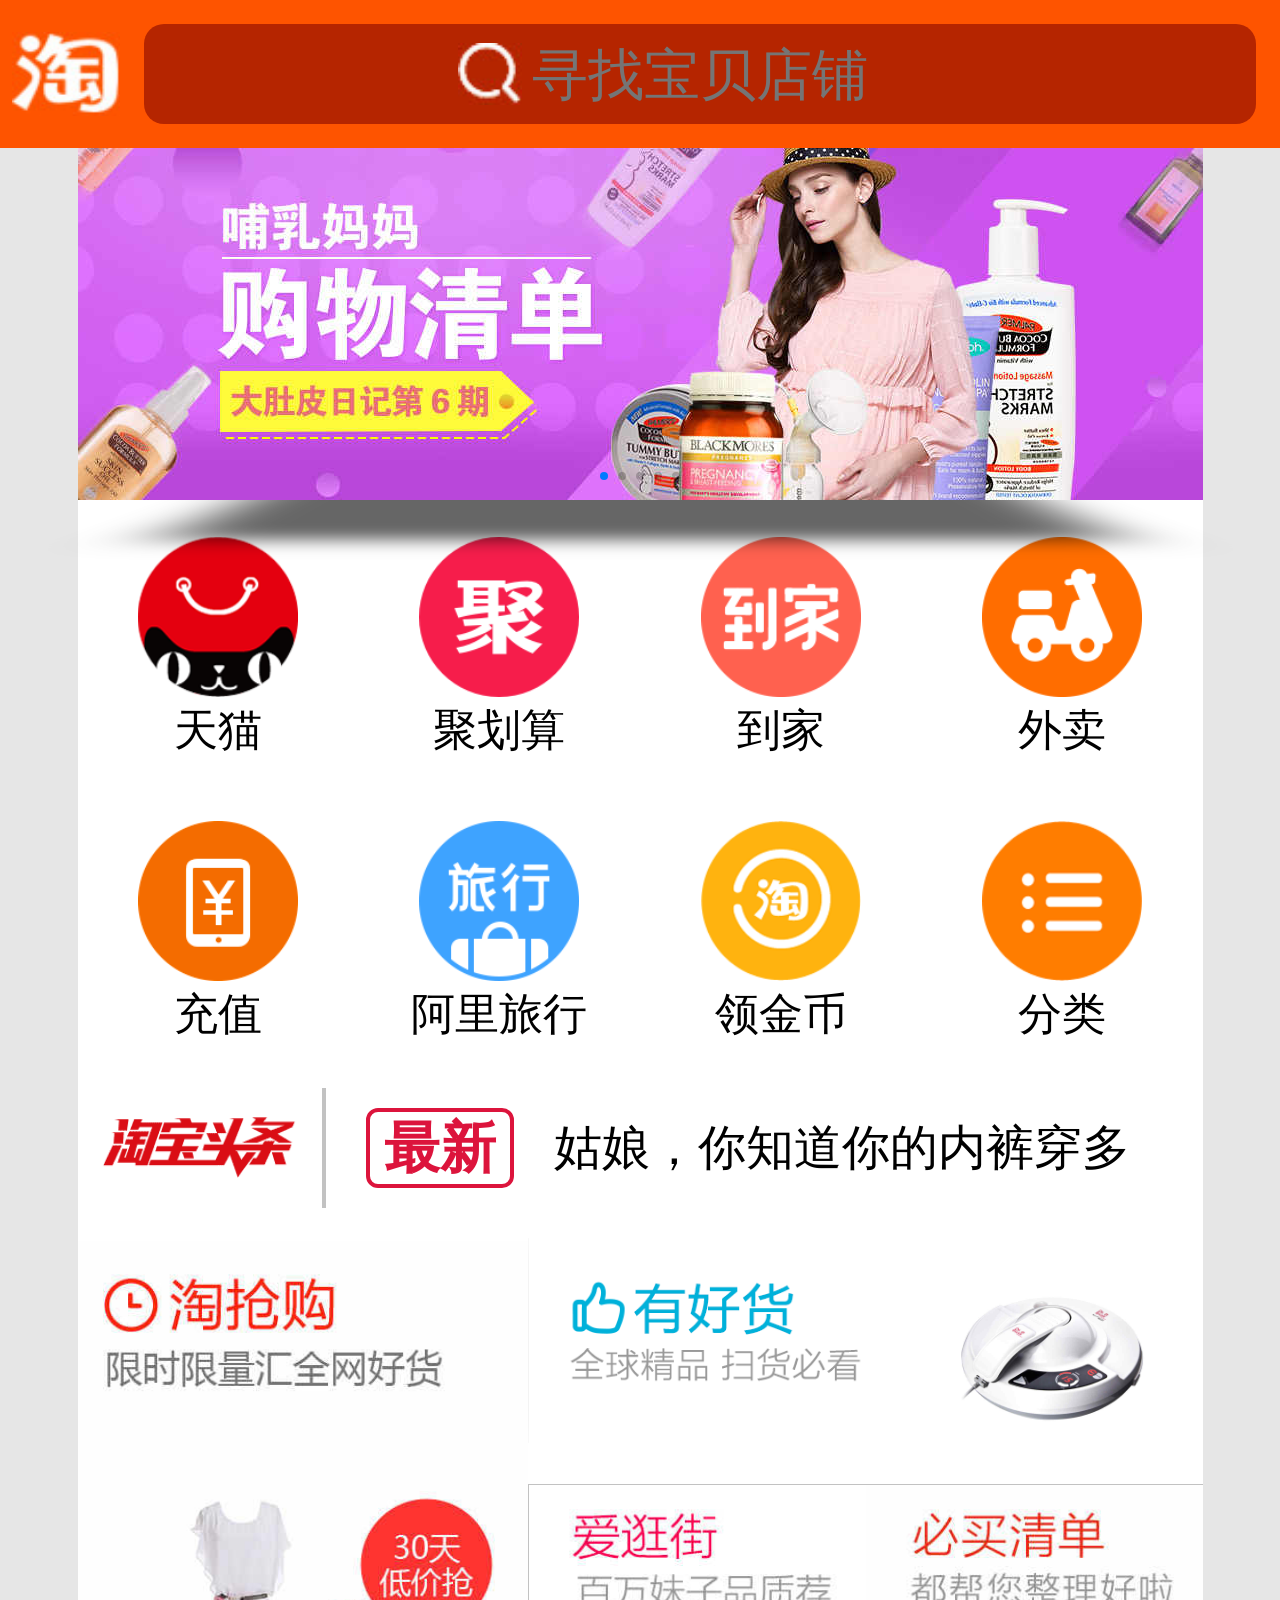
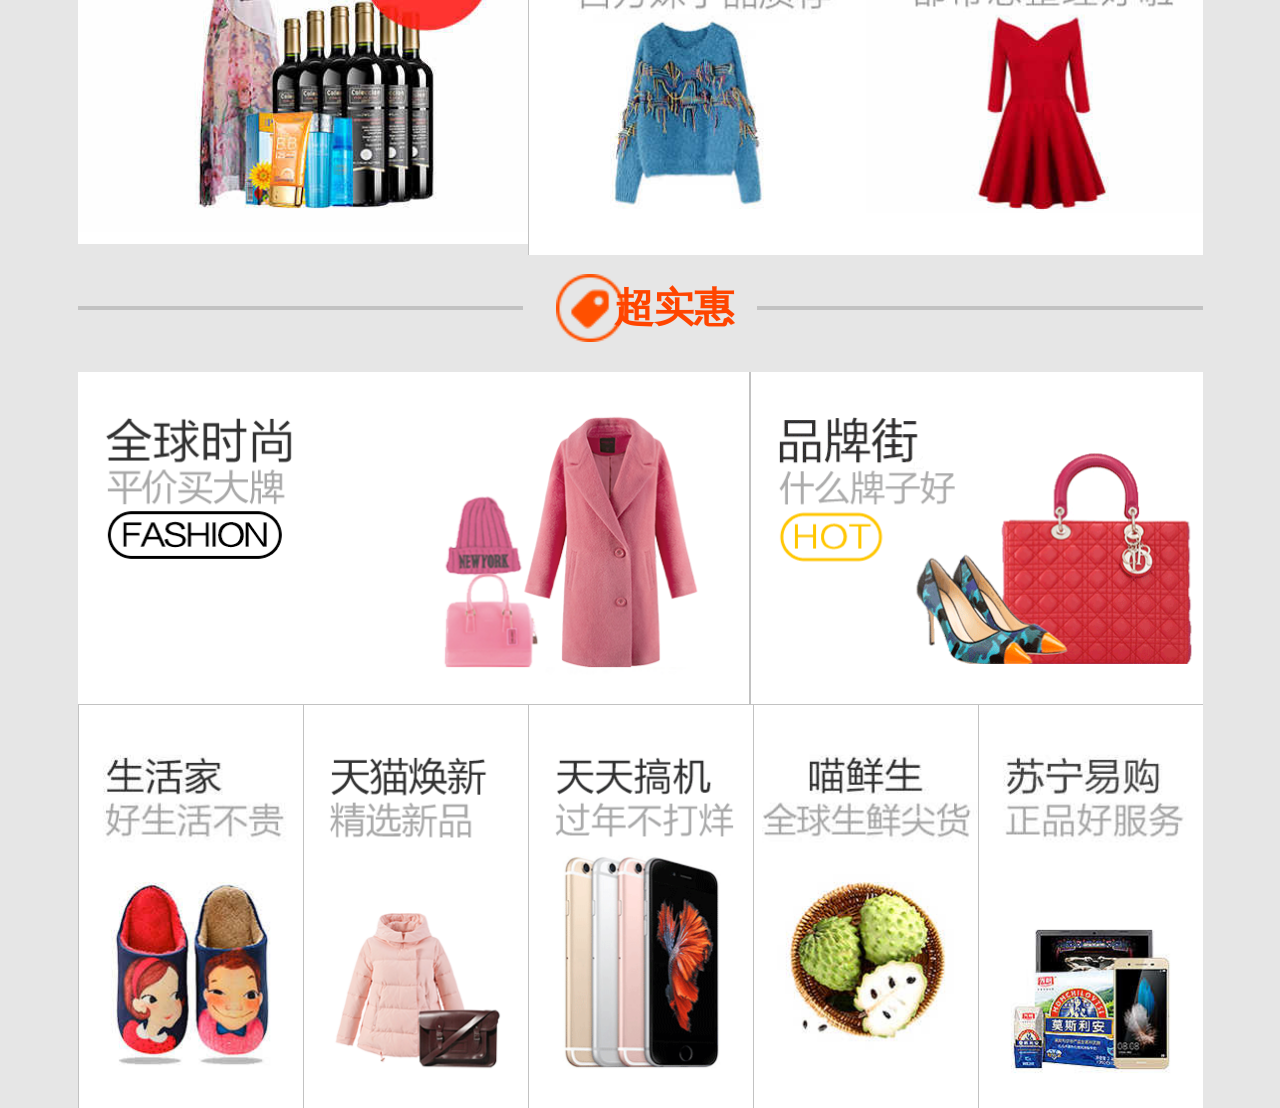
<file: rem淘宝/index.html>
<!DOCTYPE html>
<html lang="en">
<head>
    <meta charset="UTF-8">
    <meta content="width=device-width,initial-scale=0,minimum-scale=1.0,maximum-scale=1.0,user-scalable=true">
    <title>淘宝手机端</title>
    <script>
        new function () {
            document.documentElement.style.fontSize = innerWidth / 32 + "px";
            window.addEventListener("resize", function () {
                document.documentElement.style.fontSize = innerWidth / 32 + "px";
            }, false)
        };
    </script>
    <link rel="stylesheet" href="css/taobao.css">
    <link rel="stylesheet" href="lib/swiper-3.3.1.min.css">
    <script src="lib/jquery-3.0.0.js"></script>
    <script src="lib/swiper-3.3.1.min.js"></script>
    <script src="myApp/taobao_lunbo.js"></script>
</head>
<body>
<div id="main_body">
    <header class="header">
        <input type="text" class="search" placeholder="寻找宝贝店铺"/>
    </header>
    <div class="banner swiper-container " >
        <ul class="swiper-wrapper">
            <li class="swiper-slide" >
                <img src="img/TB_lunbo_gouwuqing_KVXXXXXuXFXXXXXXXXXX-1125-352.jpg_q50.jpg" alt="">
            </li>
            <li class="swiper-slide">
                <img src="img/TB_lunbo_chuyin_2KVXXXXcXXFXXXXXXXXXX-1125-352.jpg_q50.jpg" alt="">
            </li>
            <li class="swiper-slide">
                <img src="img/TB_lunbo_liangxieXXXXXcUXpXXXXXXXXXX_5-0-yamato.jpg_q50.jpg" alt="">
            </li>
            <li class="swiper-slide">
                <img src="img/TB10B.XKVXXXXXiXpXXXXXXXXXX-1125-353.jpg_q50.jpg" alt="">
            </li>
            <li class="swiper-slide">
                <img src="img/TB_lunbo_02_aYXFXXXXXXXXXX-1125-352.jpg_q50.jpg" alt="">
            </li>
        </ul>
        <div class="swiper-pagination"></div>
    </div>
<nav class="nav">
    <ul>
        <li><a>天猫</a></li>
        <li><a >聚划算</a></li>
        <li><a >到家</a></li>
        <li><a >外卖</a></li>
    </ul>
    <ul>
        <li><a >充值</a></li>
        <li><a >阿里旅行</a></li>
        <li><a >领金币</a></li>
        <li><a >分类</a></li>
    </ul>
</nav>
  <aside class="tb_header_01">
      <p><img src="img/TBheaderXXXXXbxapXXdFmWHFXX-207-60.png" alt=""></p>
      <p><span>最新</span><span>姑娘，你知道你的内裤穿多</span></p>
  </aside>
    <div class="tqg_01">
        <div class="tqg_left"></div>
        <div class="tqg_right">
            <div class="tqg_right_top">
                <div></div>
                <div></div>
            </div>
            <div class="tqg_right_down">
                <div class="tqg_right_down_left"></div>
                <div class="tqg_right_down_right"></div>
            </div>
        </div>
    </div>
  <div class="chao_si_hui">
    <p></p>
    <p><b>超实惠</b></p>
    <p></p>
    </div>
    <div class="hao_pin_zi">
        <div class="hpz_top">
            <div></div>
            <div></div> 
        </div>
        <div class="hpz_down">
            <div></div>
            <div></div>
            <div></div>
            <div></div>
            <div></div>
        </div>
    </div>

</div>
</body>
</html>
</file>
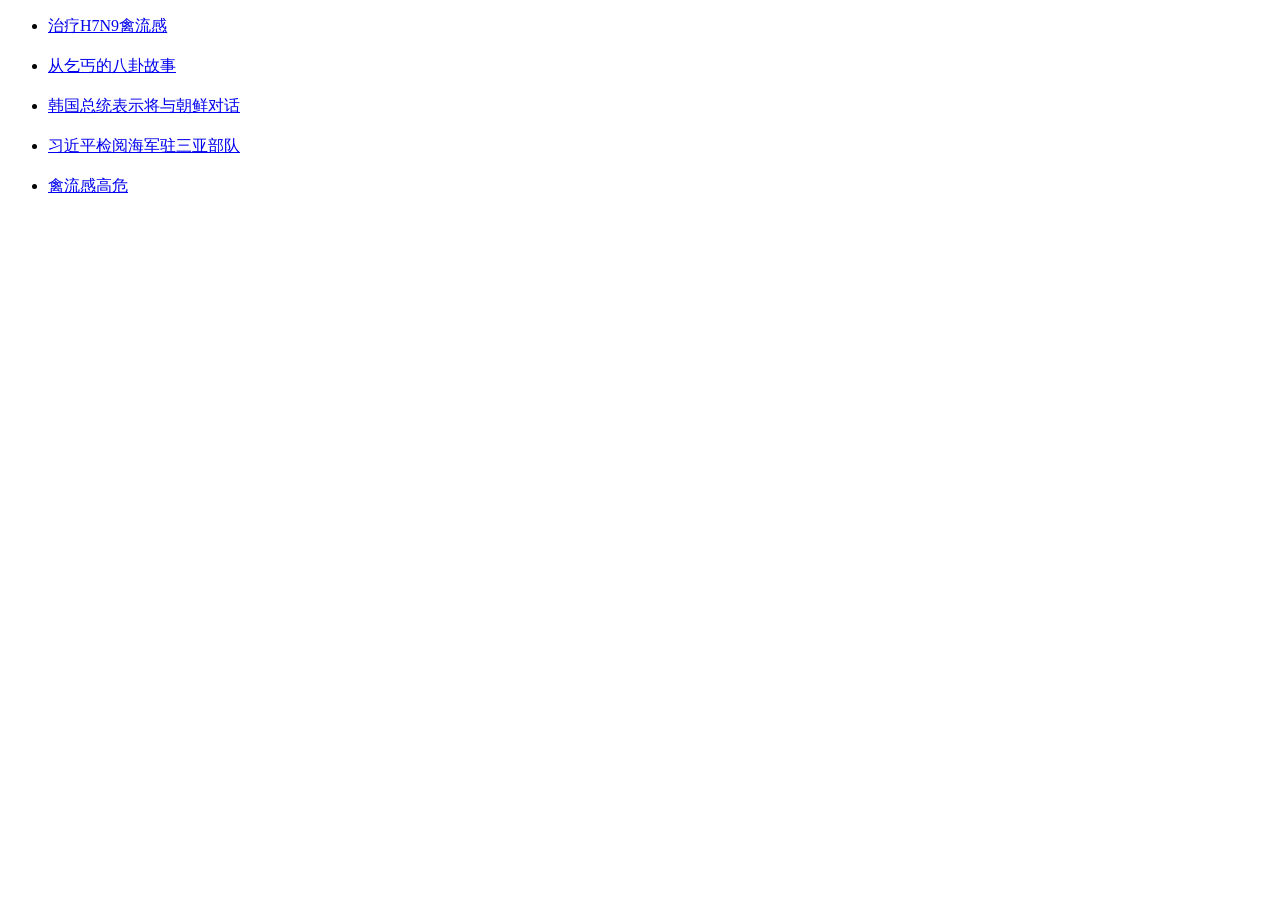
<file: aaaa/jquery/demo1/index.html>
<!DOCTYPE html>
<html lang="en">
<head>
    <meta charset="UTF-8">
    <title></title>
    <script src="../js/jquery-3.0.0.min.js"></script>
    <style>
        #ul li{
            width: 200px;
            height: 30px;
            margin-bottom: 10px;
        }
        #div{
            width: 200px;
            height: 20px;
            font-size: 14px;
            background-color: yellow;
            border: 1px solid gray;
        }
    </style>
</head>
<body>
<ul id="ul">
    <li><a href="#">治疗H7N9禽流感</a></li>
    <li><a href="#">从乞丐的八卦故事</a></li>
    <li><a href="#">韩国总统表示将与朝鲜对话</a></li>
    <li><a href="#">习近平检阅海军驻三亚部队</a></li>
    <li><a href="#">禽流感高危</a></li>
</ul>

<script>
    var disX = 0;
    var disY = 0;
    var text;
    $("a").each(function(index,elem){

        $(this).on({
            'mouseover':function(ev){
                textDiv = $("<div id='div' style='position: absolute'></div>");
                $(this).parent().append(textDiv)
                disX = ev.pageX-$(textDiv).offset().left;
                disY = ev.pageY-$(textDiv).offset().top;
            },
            'mousemove':function(ev){
                text = $(elem).html()
                $(textDiv).css({'left':ev.pageX,'top':ev.pageY-disY})
                        .html(text)
            },
            'mouseout':function(){
                textDiv.css("display","none")
            }
        })
    })
</script>
</body>
</html>
</file>
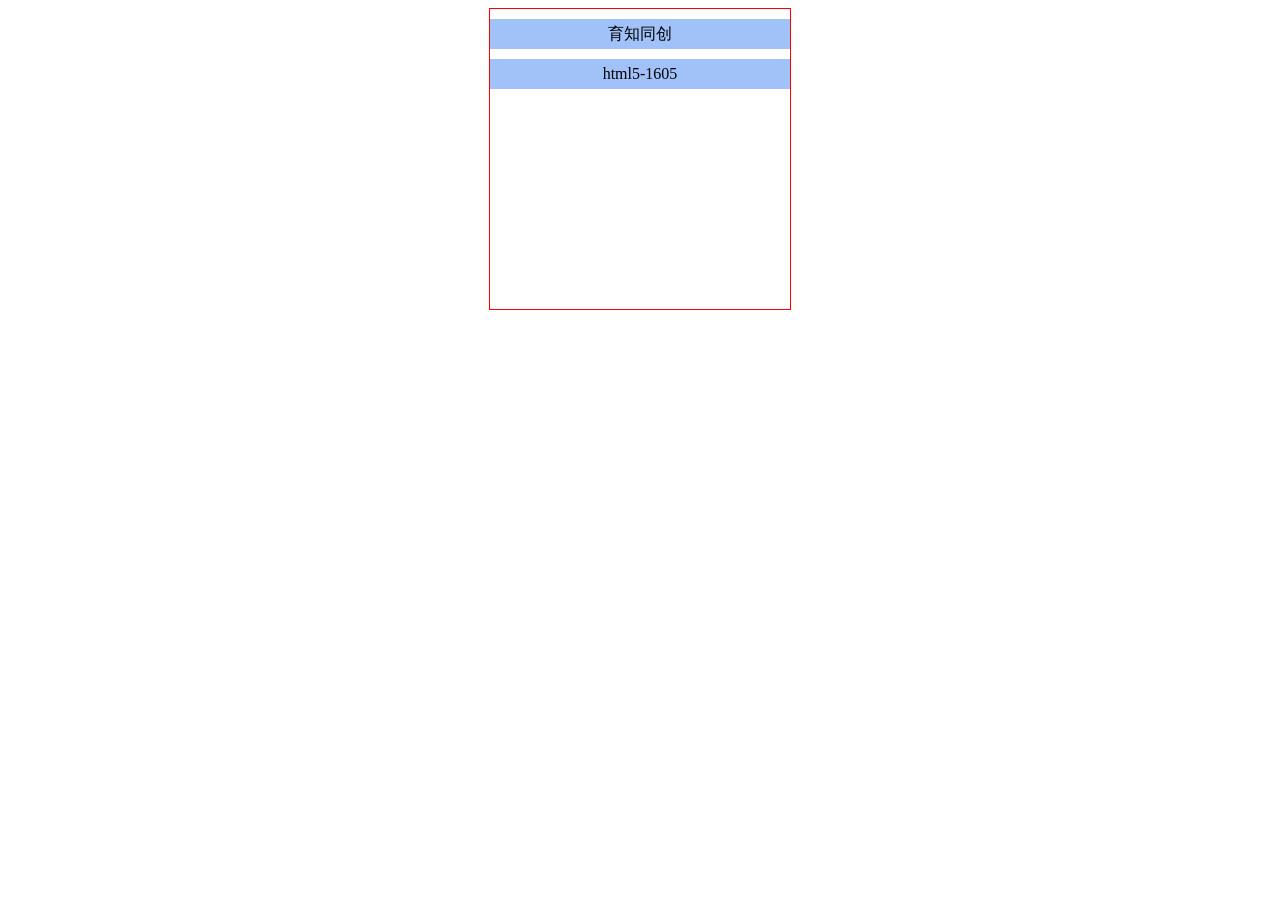
<file: aaaa/jquery/demo/index5.html>
<!DOCTYPE html>
<html lang="en">
<head>
    <meta charset="UTF-8">
    <title></title>
    <style>
        #box{
            width: 300px;
            height: 300px;
            border: 1px solid red;
            margin: 0 auto;
        }
        ul{
            margin: 0;
            padding: 0;
            list-style: none;

        }
        ul li{
            width: 300px;
            height: 30px;
            line-height: 30px;
            text-align: center;
            margin-top: 10px;
            background-color: #A0C2F9;
        }
    </style>
</head>
<body>
  <div id="box">
      <ul>
          <li>育知同创</li>
          <li>html5-1605</li>
      </ul>
  </div>
</body>
</html>
</file>
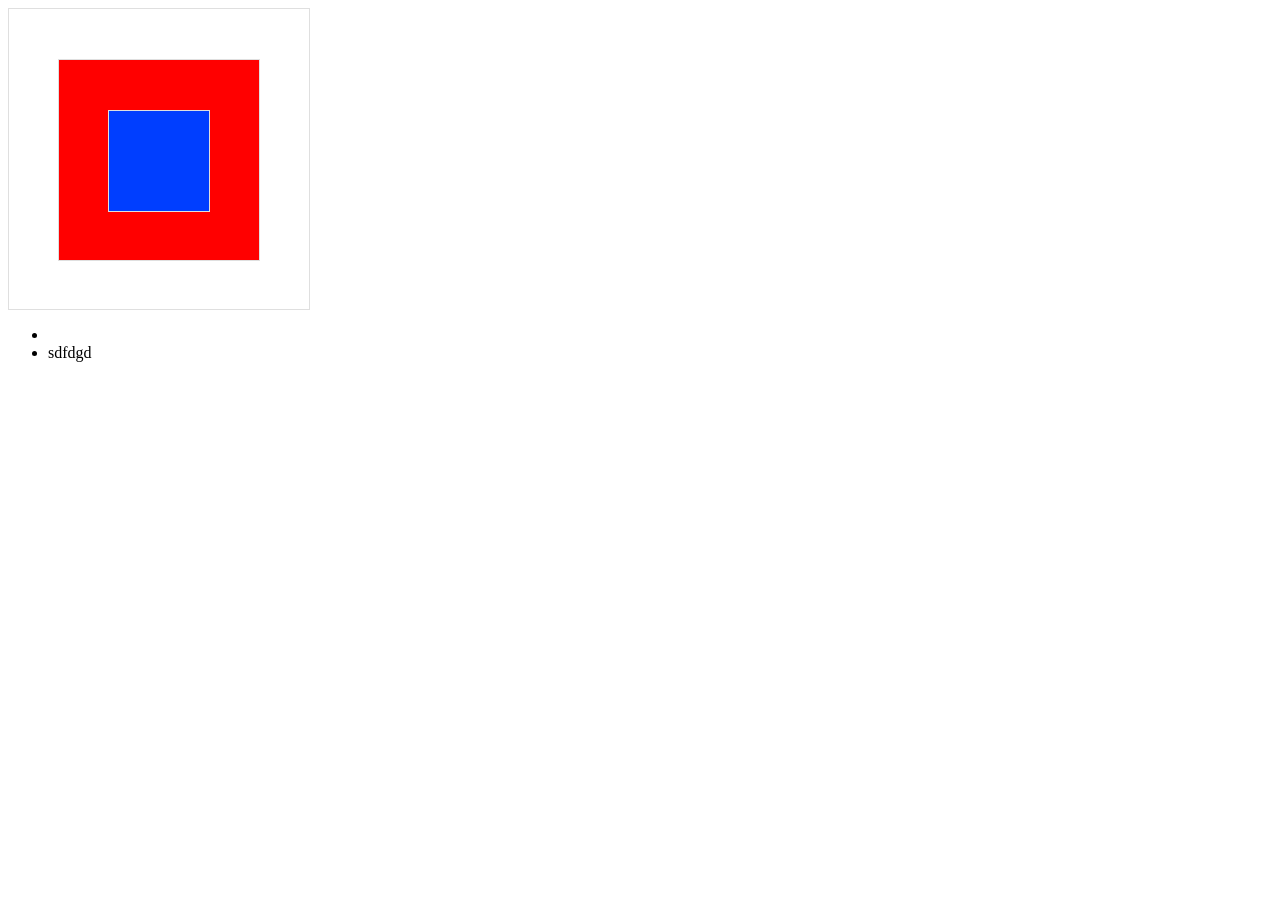
<file: aaaa/jquery/demo/index8.html>
<!DOCTYPE html>
<html lang="en">
<head>
    <meta charset="UTF-8">
    <title></title>
    <script type="text/javascript" src="../js/jquery-3.0.0.min.js"></script>

    <style>
        #box{
            width: 300px;
            height: 300px;
            border: 1px solid #dfdfdf;
        }
        #tc{
            width: 200px;
            height: 200px;
            border: 1px solid #dfdfdf;
            margin: 0 auto;
            margin-top: 50px;
        }
        #div{
            width: 100px;
            height: 100px;
            border: 1px solid #dfdfdf;
            margin: 0 auto;
            margin-top: 50px;
            background-color: #003eff;
        }
    </style>
</head>
<body>
  <div id="box">
      <div id="tc">
          <div id="div"></div>
      </div>
  </div>

  <ul>
      <li>sajfdsk</li>
      <li>dsfdf</li>
      <li>sdfdgd</li>

  </ul>
<script>

    var dv = $("#box","#tc")
    console.log(dv)
    $("#div").closest("#tc").css("background","red")
   $("li:first").empty();
//   $("li:eq(1)").remove();
    $("li:eq(1)").detach();

</script>
</body>
</html>
</file>
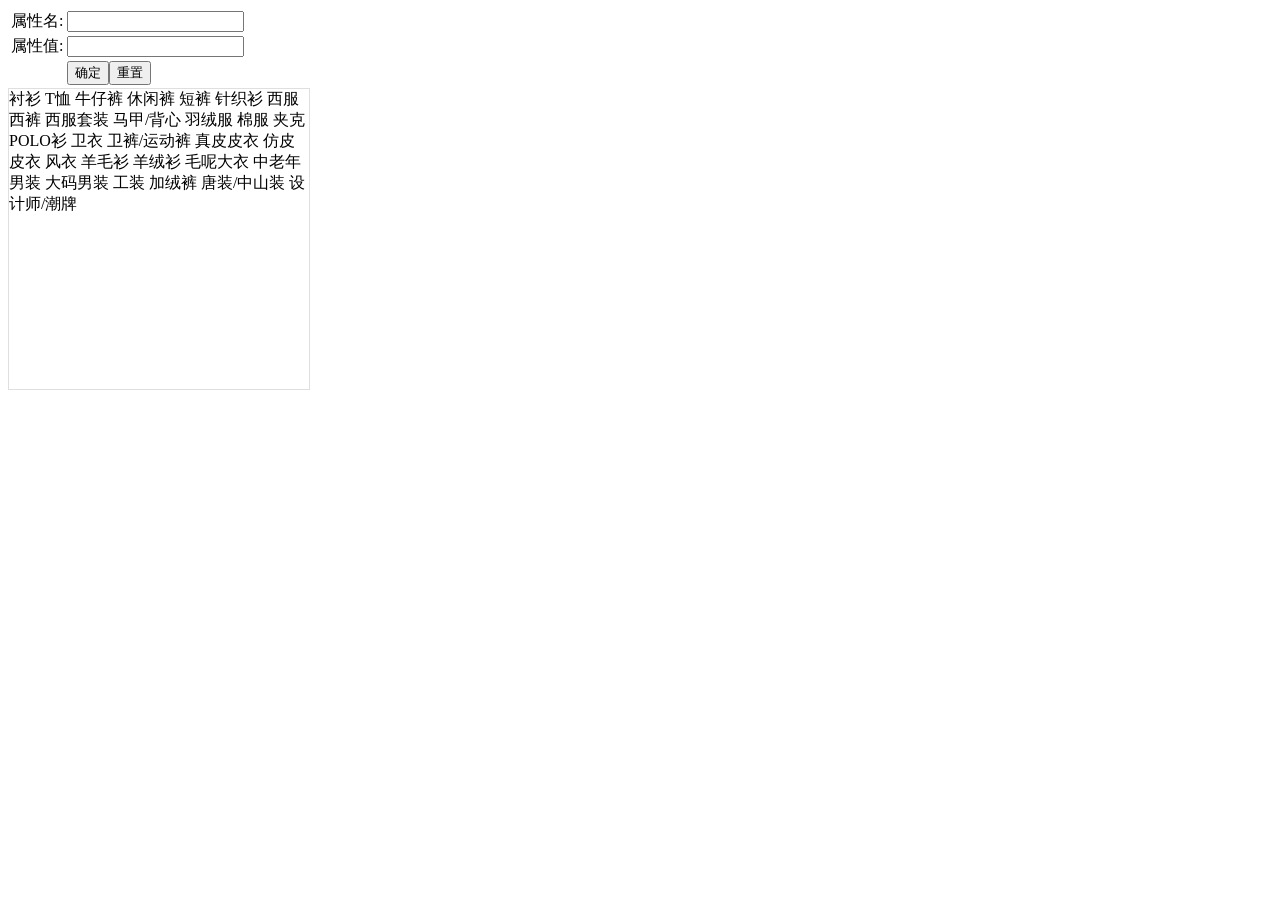
<file: aaaa/jquery/demo1/index1.html>
<!DOCTYPE html>
<html lang="en">
<head>
    <meta charset="UTF-8">
    <title></title>
    <script src="../js/jquery-3.0.0.min.js"></script>
    <style>
        #content{
            width: 300px;
            height: 300px;
            border: 1px solid #dfdfdf;
            overflow: scroll;
        }
    </style>
</head>
<body>
     <div id="box">
         <table id="table">
             <tr>
                 <td>属性名:</td>
                 <td><input type="text"></td>
             </tr>
             <tr>
                 <td>属性值:</td>
                 <td><input type="text"></td>
             </tr>
             <tr>
                 <td></td>
                 <td><input type="button" value="确定" id="btn"><input type="button" value="重置" id="reset"></td>
             </tr>
         </table>
         <div id="content">
             衬衫 T恤 牛仔裤 休闲裤 短裤 针织衫 西服 西裤 西服套装 马甲/背心 羽绒服 棉服 夹克 POLO衫 卫衣 卫裤/运动裤 真皮皮衣 仿皮皮衣 风衣 羊毛衫 羊绒衫 毛呢大衣 中老年男装 大码男装 工装 加绒裤 唐装/中山装 设计师/潮牌
         </div>
     </div>

<script>
     $("#btn").click(function(){
         key = $("input:first").val();
         value = $("input:eq(1)").val();
         $("#content").css(key,value)
     })
    $("#reset").click(function(){
        $("input:first").val(" ");
        $("input:eq(1)").val(" ")
        $("#content").removeAttr("style")
    })
</script>
</body>
</html>
</file>
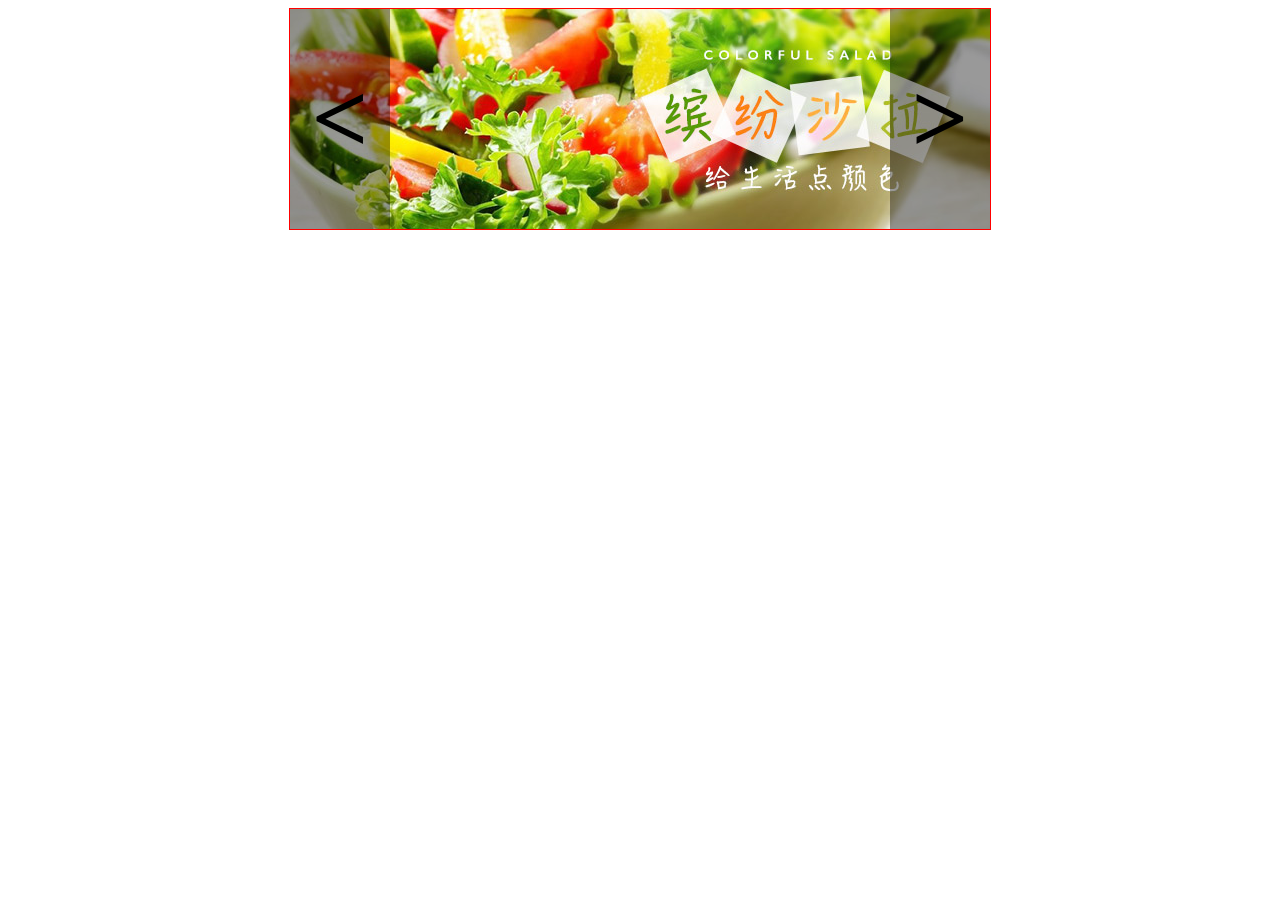
<file: aaaa/jquery/demo1/index2.html>
<!DOCTYPE html>
<html lang="en">
<head>
    <meta charset="UTF-8">
    <title></title>
    <script src="../js/jquery-3.0.0.min.js"></script>
    <style>
        #box{
            width: 700px;
            height: 220px;
            margin: 0 auto;
            border: 1px solid red;
            position: relative;
            overflow: hidden;
        }
        #left{
            width: 100px;
            height: 220px;
            line-height: 220px;
            font-size: 100px;
            text-align: center;
            font-weight: bold;
            background-color: black;
            background: rgba(0,0,0,0.4);
            cursor: default;
            position: absolute;
            top: 0;
            left: 0;
            z-index: 999;
        }
        #right{
            width: 100px;
            height: 220px;
            line-height: 220px;
            text-align: center;
            font-size: 100px;
            font-weight: bold;
            background-color: black;
            background: rgba(0,0,0,0.4);
            cursor: default;
            position: absolute;
            top: 0;
            right: 0;
            z-index: 999;

        }
        
        #move{
            width: 3500px;
            height: 220px;
            position: absolute;
        }
        img{
            float: left;
        }
    </style>
</head>
<body>
   <div id="box">
       <div id="left" class="btn">
           <
       </div>
       <div id="move">
           <img src="../img/1.jpg">
           <img src="../img/2.jpg">
           <img src="../img/3.jpg">
           <img src="../img/4.jpg">
           <img src="../img/5.jpg">
       </div>
       <div id="right" class="btn">
           >
       </div>
   </div>

   <script>
       var x = $("#move");
       var count=0;
       $("#left").click(function(){
           count++;
           if(count<5){
               $(x).animate({"left":(-700*count)+""},1000)
           }
           if(count==5){
               count=4
               $(x).left("-2800")
           }
       })
       $("#right").click(function(){
           count--;
           if(count>-1){
               $(x).animate({"left":(-700*count)+""},1000)
           }
           if(count==-1){
               count==0;
               $(x).left("0")
           }
       })
   </script>
</body>
</html>
</file>
<file: rem淘宝/css/taobao.css>
*{
    margin: 0;
    padding: 0;
}
/*body{
    overflow: hidden;
}*/
#main_body{
    margin: 0 auto;
    width:32rem;
   /* height: 51.1rem;*/
    background-color: #e6e6e6;
    position: relative;
    overflow: hidden;
}
li{
    list-style: none;
}
.header{
    width: 32rem;
    height: 3.7rem;
    background-image: url("../img/tao_logo_03.gif");
    background-repeat: no-repeat;
    background-color:#FE5400 ;
    background-size: 2.7rem;
    background-position:1% 50%;
    display: flex;
    justify-content: flex-end;
    flex-flow: row nowrap;
    align-items: center;
    /* border: 0.1rem solid black;*/
}
.search{
    display: inline-block;
    width: 27.8rem;
    height: 2.5rem;
    border: none;
    /*opacity: 0.9;*/
    background-color:#B52500;
    border-radius: 0.5rem;
    background-image: url("../img/search_011_06.gif");
    background-repeat:no-repeat;
    background-size:1.6rem;
    background-position:30% 50%;
    font-size: 1.4rem;
    color: #FFF6F9;
    margin-right: 0.6rem;
    text-align: center;
}
.banner,.swiper-container{
    margin: 0 auto;
    width: 32rem;
    max-width: 1125px;
    max-height:352px;
    height:10.1rem;
    position: absolute;
    /*border:0.1rem solid black;*/
   /* overflow: hidden;*/
}
.swiper-slide{
    background-position: center;
    background-size: cover;
}
/*.banner ul{
    width: 32rem;
    height:10.1rem;
}
.banner ul li{
    width: 32rem;
    height: 10.1rem;
   float: left;
}*/
/*.swiper-slide img{
    width: 100%;
    height: 10.1rem;
}*/
.banner>ul>li:nth-child(1){
    background-image: url("../img/TB_lunbo_chuyin_2KVXXXXcXXFXXXXXXXXXX-1125-352.jpg_q50.jpg");
}
.banner>ul>li:nth-child(2){
    background-image: url("../img/TB_lunbo_02_aYXFXXXXXXXXXX-1125-352.jpg_q50.jpg");
}
.banner>ul>li:nth-child(3){
    background-image: url("../img/TB_lunbo_gouwuqing_KVXXXXXuXFXXXXXXXXXX-1125-352.jpg_q50.jpg");
}
.banner>ul>li:nth-child(4){
    background-image: url("../img/TB_lunbo_liangxieXXXXXcUXpXXXXXXXXXX_5-0-yamato.jpg_q50.jpg");
}
.banner>ul>li:nth-child(5){
    background-image: url("../img/TB10B.XKVXXXXXiXpXXXXXXXXXX-1125-353.jpg_q50.jpg");
}
.nav{
    margin: 0 auto;
    width: 32rem;
    max-width: 1125px;
    height: 14.2rem;
    background-color: white;
}
.nav ul{
    width: 100%;
    display: flex;
    height: 7.1rem;
    flex-flow: row nowrap;
    justify-content:space-around;;
}
.nav ul li{
    width: 4.5rem;
    height: 7.1rem;
    background-repeat: no-repeat;
    background-size:4rem;
    background-position: 50% 30%;
    font-size:1.1rem;
    display: flex;
    text-align: center;
    align-items: flex-end;
   /* border: 1px solid red;*/
}
.nav ul li a{
    width: 4.5rem;
    display: block;
    margin-bottom:0.6rem;
   /* border: 1px solid blue;*/
}
.nav ul:nth-child(1) li:nth-child(1){
    background-image: url("../img/TB_tianmao_FXXXXaRXVXXszjdGpXX-140-140.png");
}
.nav ul:nth-child(1) li:nth-child(2){
    background-image: url("../img/TB_ju_VXXXXauXXXXszjdGpXX-140-140.png");
}
.nav ul:nth-child(1) li:nth-child(3){
    background-image: url("../img/TBhomeXXXXXzXVXXszjdGpXX-140-140.png");
}
.nav ul:nth-child(1) li:nth-child(4){
    background-image: url("../img/TB_electorbycicle_7JFXXXXbOXFXXszjdGpXX-140-140.png");
}
.nav ul:nth-child(2) li:nth-child(1){
    background-image: url("../img/TB_chongzhi_V7HXXXXXX5aXXXszjdGpXX-140-140.png");
}
.nav ul:nth-child(2) li:nth-child(2){
    background-image: url("../img/TB_luyou_VXXXXcLXFXXszjdGpXX-140-140.png");
}
.nav ul:nth-child(2) li:nth-child(3){
    background-image: url("../img/TB_tao_KGFXXXXXLXpXXszjdGpXX-140-140.png");
}
.nav ul:nth-child(2) li:nth-child(4){
    background-image: url("../img/TB_fenlei_XXXXc3XXXXszjdGpXX-140-140.png");
}

.nav ul li{
    transition: all 1s;
    transition-timing-function: ease-in;
}
.nav ul li:hover{
    transform:rotateY(360deg) scale(1.5) translateZ(2rem);
}
/*aside*/
.tb_header_01{
    margin: 0 auto;
    width: 32rem;
    max-width: 1125px;
    height: 4rem;
    background-color: white;
    display: flex;
    flex-flow: row nowrap;
    align-items: center;
    font-size: 1.2rem;
    color: black;
   /* border:0.1rem solid red;*/
}
.tb_header_01 p:nth-child(1){
    width: 7.1rem;
    height: 3.0rem;
    border-right: 0.1rem solid #c2c2c2;
    /*border: 0.1rem solid black;*/
    display: flex;
    justify-content: center;
    align-items: center;
}
.tb_header_01 p:nth-child(1) img{
    width: 5.0rem;
    height: 1.6rem;
    background-size: contain;
}
.tb_header_01 p:nth-child(2){
    width:25.4rem;
    display: flex;
    justify-content: flex-start;
    align-items: center;
   /* border: 0.1rem solid orange;*/
}
.tb_header_01 p:nth-child(2) span:nth-child(1){
    margin-left: 1rem;
    text-align: center;
    font-size: 1.4rem;
    line-height: 1.8rem;
    width: 3.5rem;
    height: 1.8rem;
    display: inline-block;
    color: crimson;
    border: 0.1rem solid crimson;
    border-radius: 0.3rem;
    font-weight:700;
}
.tb_header_01 p:nth-child(2) span:nth-child(2){
    margin-left: 1rem;
}

/*掏枪购*/
.tqg_01{
   /* margin: 0.6rem auto;*/
    margin: 0 auto;
    width: 32rem;
    height: 15.4rem;
    max-width: 1125px;
    display: flex;
   /* border:0.1rem solid red;*/
}
.tqg_left{
    flex: 2;
    height: 100%;
    background-image: url("../img/TB_taoqianggou_JVXXXXcEXXXXKKOh2VXX-432-567.jpg_q50.jpg");
    background-position: 50%;
    background-size: contain;
    background-repeat: no-repeat;
    background-color:white;
}
.tqg_right{
    flex: 3;
    height: 100%;
    display: flex;
    flex-direction: column;
   /* background-color: #ff4400;*/
}
.tqg_right_top{
    width: 100%;
    flex:2;
    background-color: blue;
    display: flex;
   /* border-left: 0.01rem solid #c2c2c2;*/
}
.tqg_right_top div:nth-child(1){
  /*  width: 10.8rem;*/
    flex: 5;
    height:6.4rem;
    background-image: url("../img/TB_youhaohuo_HFXXXXX3XVXXbcAH0VXX-396-216.png");
    background-size: contain;
    background-repeat: no-repeat;
    background-position: 0 20%;
    background-color: white;
    border:none;
}
.tqg_right_top div:nth-child(2){
   /* width: 8.3rem;*/
    flex: 4;
    height:6.4rem;
    background-size: contain;
    background-repeat: no-repeat;
    background-image: url("../img/TB_dianqi_XXbvXXXXXXXXXXXX_89051022-0-dgshop.jpg_q50.jpg");
    background-position: 50% 0;
    background-color: white;
    border:none;
}
.tqg_right_down{
    width: 100%;
    flex:3;
    display: flex;
    flex-flow: row nowrap;
   /* background-color: darkmagenta;*/
}
.tqg_right_down_left{
    flex:1;
   /* height: 33%;*/
    height: 9.25rem;
    background-color: white;
    background-size: contain;
    border-left: 0.01rem solid #c2c2c2;
    border-top: 0.01rem solid #c2c2c2;
    background-repeat: no-repeat;
    background-image: url("../img/TB_clothes_01JVXXXXcmXpXXXXXXXXXX-333-324.jpg_q50.jpg");
}
.tqg_right_down_right{
    flex:1;
   /* height: 100%;*/
    height: 9.25rem;
    border-top: 0.01rem solid #c2c2c2;
    background-color: white;
    background-size: contain;
    background-repeat: no-repeat;
    background-image: url("../img/TB_bimaiqing_XXXbuaXXXXXXXXXXX-333-324.jpg_q50.jpg");
}
/*超实惠*/
.chao_si_hui{
    margin: 0 auto;
    width: 32rem;
    height: 3.2rem;
    max-width: 1125px;
  /*  border: 0.1rem solid black;*/
    display: flex;
    flex-flow: row nowrap;
    justify-content: center;
    align-items: center;
}
.chao_si_hui p{
    display: flex;
}
.chao_si_hui p:nth-child(2){
width: 6.5rem;
    height: 1.7rem;
    line-height: 1.7rem;
    background-image: url("../img/haosihui.png");
    background-repeat: no-repeat;
    background-position: 20% 50%;
    background-size: contain;
   /* border:0.1rem solid blue;*/
    color:orangered;
    flex-flow: row nowrap;
    justify-content: flex-end;
   /* line-height: 3.2rem;*/
}
.chao_si_hui p:nth-child(2) b{
    margin-right: 10%;
display: inline-block;
  /*  border: 0.01rem solid palevioletred;*/
}
.chao_si_hui p:nth-child(1),.chao_si_hui p:nth-child(3){
    width: 12.2rem;
    height: 0%;
   /* height: 0.001rem;*/
    border: 0.05rem solid #c2c2c2;
}

/*好品质*/
.hao_pin_zi{
    width: 32rem;
    margin: 0 auto;
    max-width: 1125px;
    height: 18.4rem;
    background-color: #3C91F8;
    flex-direction: column;
}
.hpz_top{
    width: 32rem;
    max-width: 1125px;
    height: 8.3rem;
    background-color: lawngreen;
    display: flex;
}
.hpz_top div:first-child{
    flex:64;
    height: 100%;
    background-color: white;
    background-image: url("../img/n1.png");
    background-position: 50%;
    background-repeat: no-repeat;
    background-size: contain;
    border-right: 0.05rem solid #c2c2c2;
}
.hpz_top div:last-child{
    flex:43;
    height: 100%;
    background-position: 50%;
    background-color: white;
    background-image: url("../img/n2.png");
    background-repeat: no-repeat;
    background-size: contain;
}
.hpz_down{
    width: 32rem;
    max-width: 1125px;
     height: 10.1rem;
    background-color: #07ffdf;
    display: flex;
    flex-flow:row nowrap;
}
.hpz_down div{
    flex:1;
    height: 100%;
    background-repeat: no-repeat;
    background-size: contain;
    background-position: 50% 50%;
    background-color: white;
    border: 0.01rem solid #c2c2c2;
    border-right: none;
}
.hpz_down div:nth-child(1){
background-image: url("../img/n3.jpg");
   /* background-color: deeppink;*/
}
.hpz_down div:nth-child(2){
    background-image: url("../img/n4.png");
    /*background-color: burlywood;*/
}
.hpz_down div:nth-child(3){
    background-image: url("../img/n7.png");
   /* background-color: forestgreen;*/
}
.hpz_down div:nth-child(4){
    background-image: url("../img/n5.jpg");
   /* background-color: indianred;*/
}
.hpz_down div:nth-child(5){
    background-image: url("../img/n6.jpg");
   /* background-color: greenyellow;*/
}
</file>
